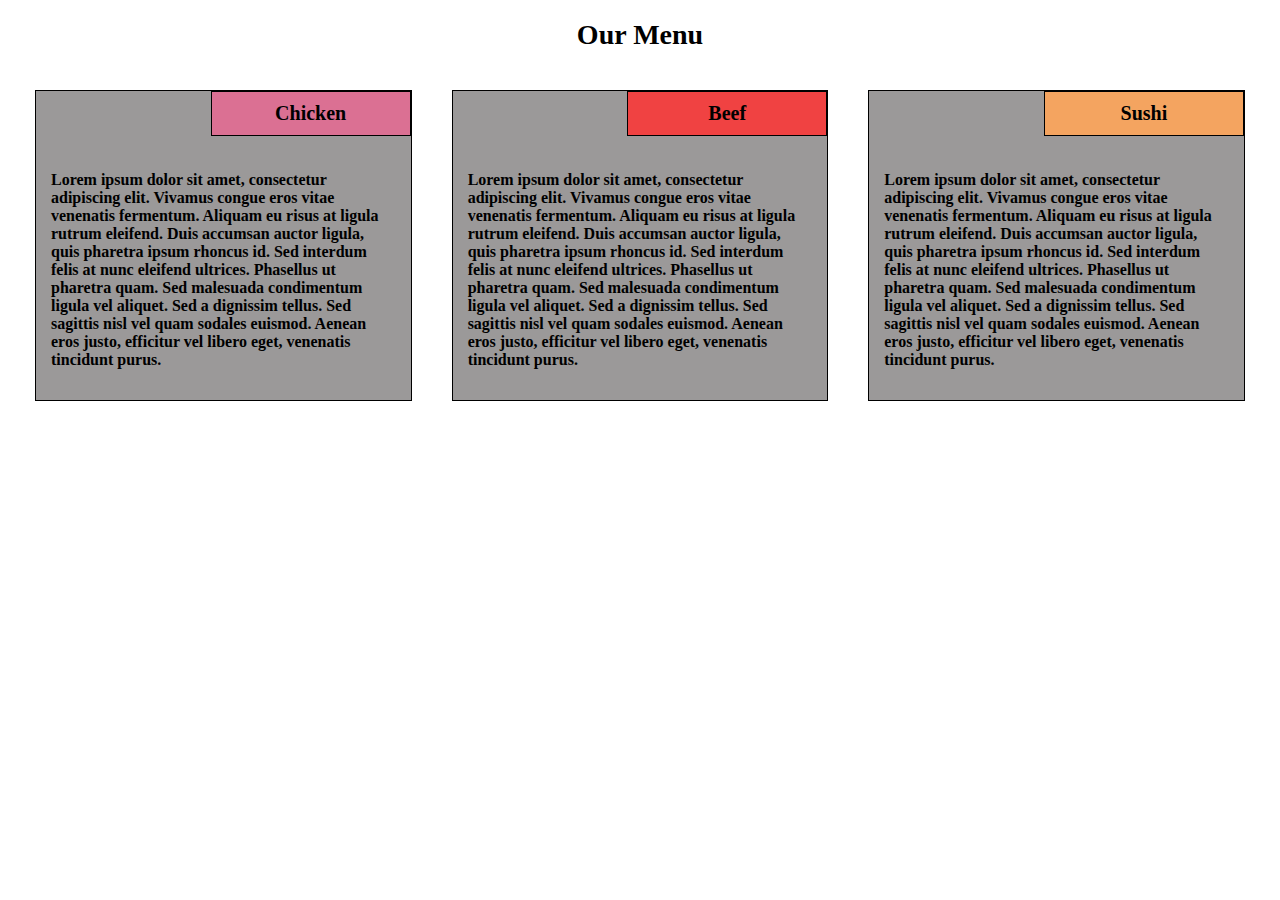
<file: site/index.html>
<!DOCTYPE html>
<html>
    <head>
        <meta charset="utf-8">
        <title>Assignment Solution 2</title>
        <link rel="stylesheet" href="../css/style.css">        
    </head>
    <!--browser-sync start --server --directory --files "*"-->
    <body>
        <h1>Our Menu</h1>
        <div  class="half">
            <section>
                <h2 id="Chicken">Chicken</h2>
                <p>Lorem ipsum dolor sit amet, consectetur adipiscing elit. Vivamus congue eros vitae venenatis fermentum. Aliquam eu risus at ligula rutrum eleifend. Duis accumsan auctor ligula, quis pharetra ipsum rhoncus id. Sed interdum felis at nunc eleifend ultrices. Phasellus ut pharetra quam. Sed malesuada condimentum ligula vel aliquet. Sed a dignissim tellus. Sed sagittis nisl vel quam sodales euismod. Aenean eros justo, efficitur vel libero eget, venenatis tincidunt purus.</p>
            </section>
        </div>
        <div class ="half">
            <section>
                <h2 id="Beef">Beef </h2>
                <p>Lorem ipsum dolor sit amet, consectetur adipiscing elit. Vivamus congue eros vitae venenatis fermentum. Aliquam eu risus at ligula rutrum eleifend. Duis accumsan auctor ligula, quis pharetra ipsum rhoncus id. Sed interdum felis at nunc eleifend ultrices. Phasellus ut pharetra quam. Sed malesuada condimentum ligula vel aliquet. Sed a dignissim tellus. Sed sagittis nisl vel quam sodales euismod. Aenean eros justo, efficitur vel libero eget, venenatis tincidunt purus.</p>
            </section>
        </div>
        <div class="full">
            <section >
                <h2 id="Sushi">Sushi</h2>
                <p>Lorem ipsum dolor sit amet, consectetur adipiscing elit. Vivamus congue eros vitae venenatis fermentum. Aliquam eu risus at ligula rutrum eleifend. Duis accumsan auctor ligula, quis pharetra ipsum rhoncus id. Sed interdum felis at nunc eleifend ultrices. Phasellus ut pharetra quam. Sed malesuada condimentum ligula vel aliquet. Sed a dignissim tellus. Sed sagittis nisl vel quam sodales euismod. Aenean eros justo, efficitur vel libero eget, venenatis tincidunt purus.</p>
            </section>
        </div>
        

    </body>
</html>
</file>
<file: css/style.css>
body {
    background-color: white;
    padding: 0px;
    margin: 15px;
    font-family:cursive;
}
*{
    box-sizing: border-box;
}
h1 {
    color: black;
    text-align: center;
    /*border: blue 2px ridge;*/
    /* box-sizing: border-box;  */
    font-size: 1.75em;
    font-weight: bolder;
    
}
h2 {
    border: black 1px ridge;
    padding: 10px;
    /*box-sizing: border-box;*/
    
    width: 200px;
    text-align: center;
    margin:0px 0px 20px 20px ;
    float:right;
    font-size: 1.25em;
    font-weight: bold;
        
}
#Chicken{
    background-color: palevioletred;
}
#Beef{
    background-color: rgb(240, 66, 66);
}
#Sushi{
    background-color: sandybrown;
}
section{
    /*box-sizing: border-box;*/
    
    background-color: rgb(155, 153, 153);
    margin: 20px ;
    border:black 1px ridge;
    position: relative;
}
p{
    padding: 15px;
    clear:right;
    font-weight: bold;
}
div{
    border:hidden;
}
@media (min-width:992px){
    div{
        width: 33.33%;
        float: left;
    }
}
@media(min-width:768px) and (max-width:991px){
    .half,.full{
        float:left;
        /*border: 1px black solid;*/
    }
    .half{
        width: 50%;
    }
    .full{
        width: 100%;
    }
}
</file>
